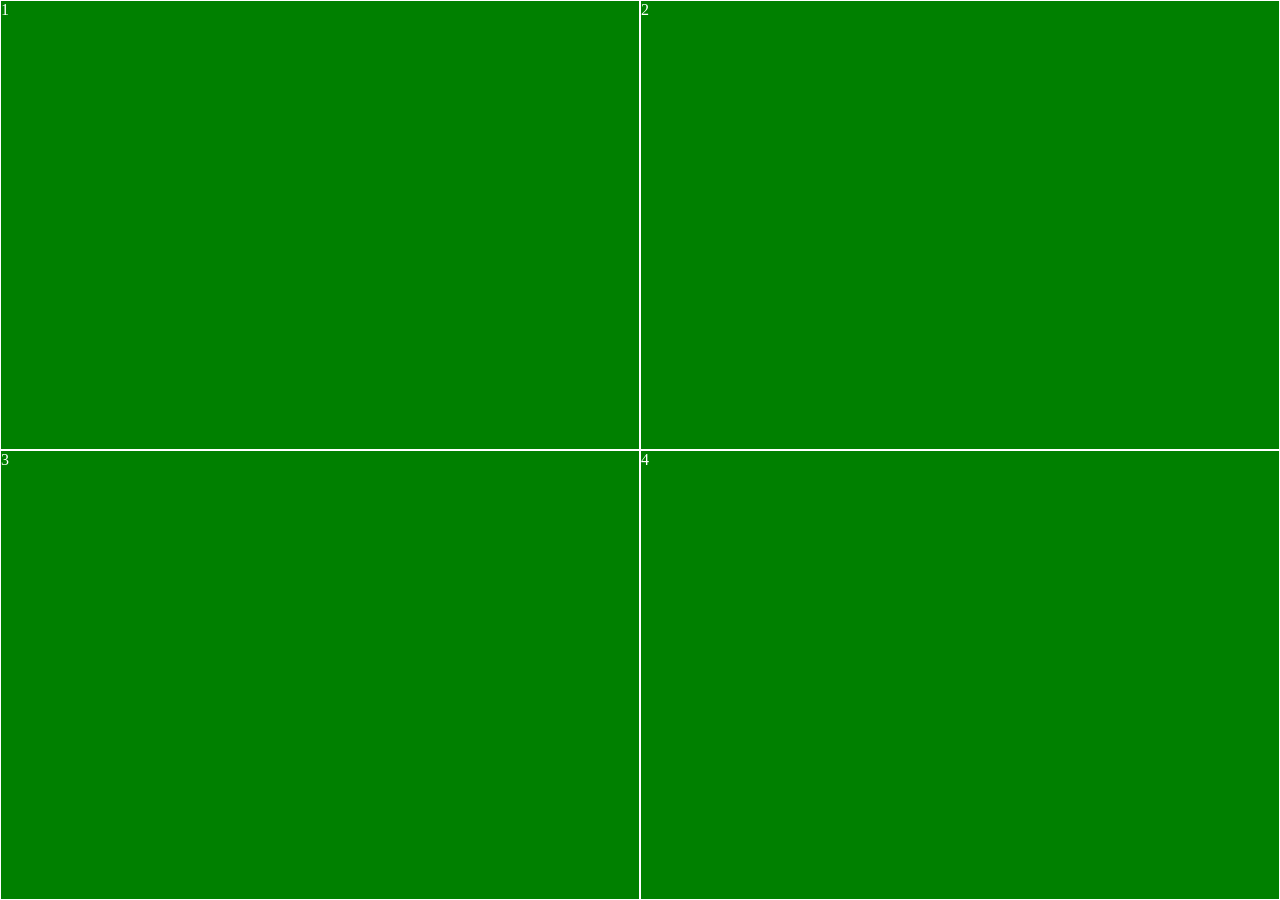
<file: clase_08_css_05/index.html>
<!DOCTYPE html>
<html lang="en">
<head>
    <meta charset="UTF-8">
    <meta name="viewport" content="width=device-width, initial-scale=1.0">
    <title>Document</title>
    <link rel="stylesheet" href="./grid.css">
</head>
<body>
    <div class="container">
        <div class="box">1</div>
        <div class="box">2</div>
        <div class="box">3</div>
        <div class="box">4</div>
    </div> 
</body>
</html>
</file>
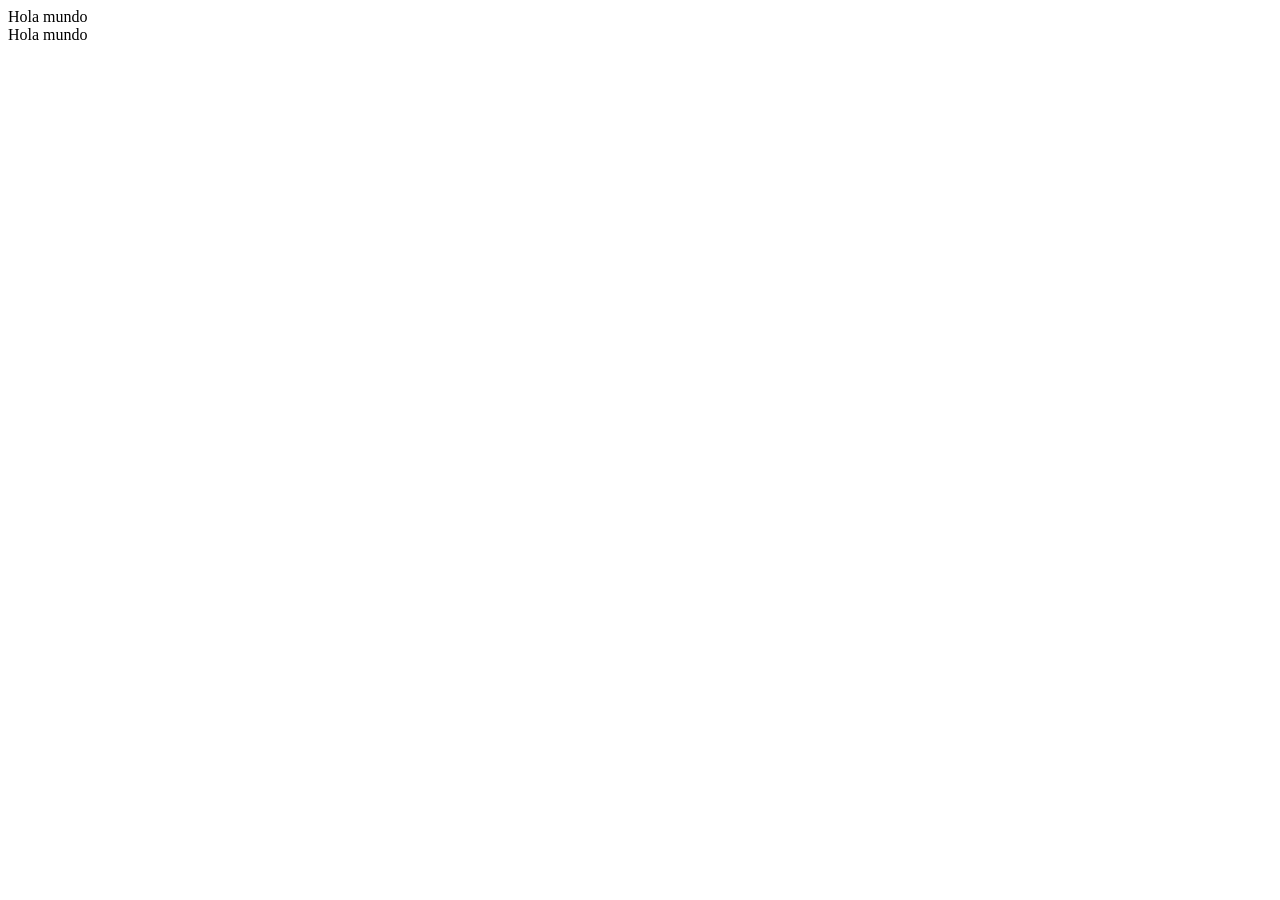
<file: clase_05_css_3/src/pages/box_modeling.html>
<!DOCTYPE html>
<html lang="en">
<head>
    <meta charset="UTF-8">
    <meta name="viewport" content="width=device-width, initial-scale=1.0">
    <title>Document</title>
    <link rel="stylesheet" href="../styles/box_modeling.css">
</head>
<body>
    <div class="container">Hola mundo</div>
    <div class="container2">Hola mundo</div>
</body>
</html>
</file>
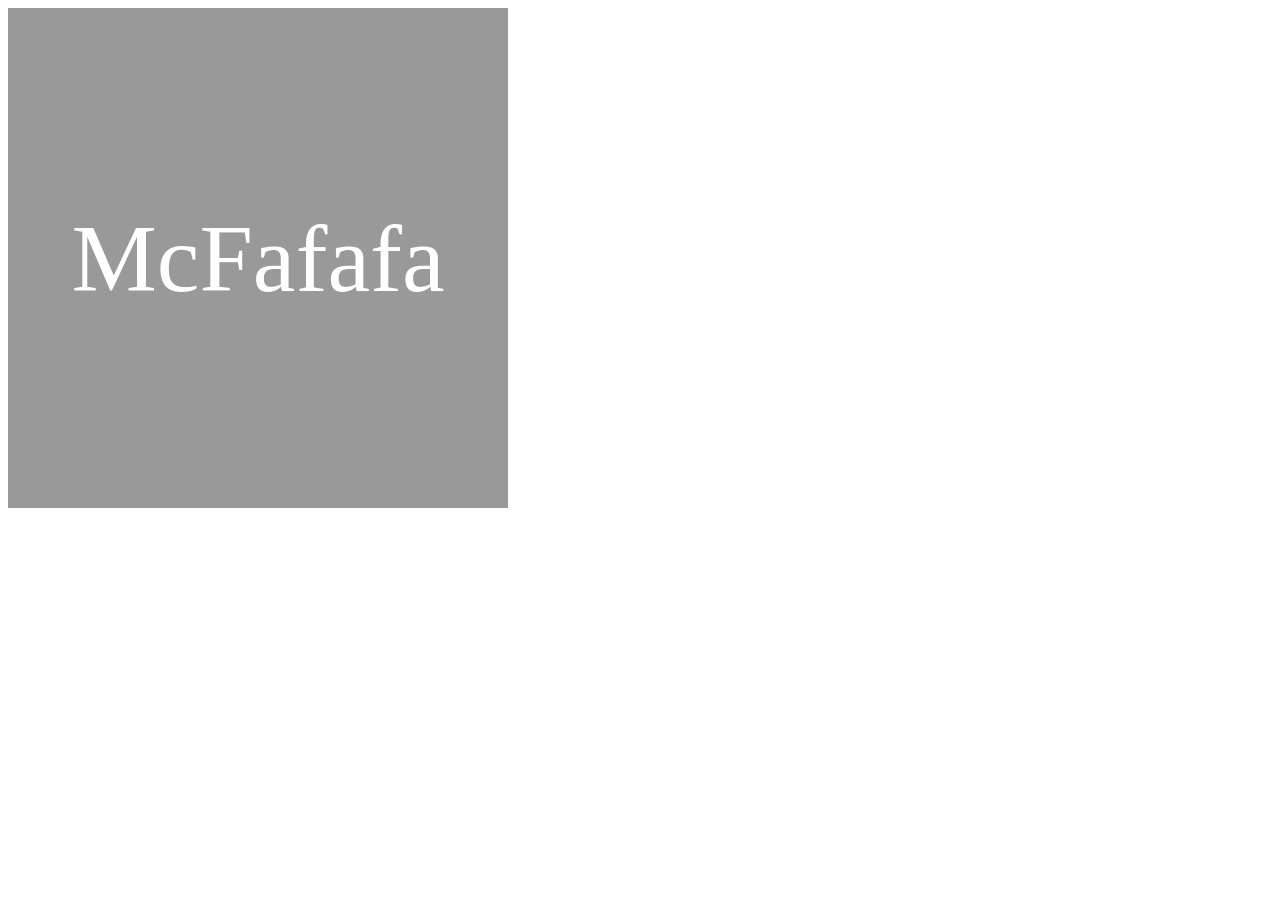
<file: clase_05_css_3/src/pages/fondos.html>
<!DOCTYPE html>
<html lang="en">
<head>
    <meta charset="UTF-8">
    <meta name="viewport" content="width=device-width, initial-scale=1.0">
    <title>Document</title>
    <link rel="stylesheet" href="../styles/fondos.css">
</head>
<body>
    <div class="container">
        <div class="filtro">
            <p>McFafafa</p>
        </div>
    </div>
</body>
</html>
</file>
<file: clase_08_css_05/grid.css>
/* 
    GRID

    Es un sistema de estructuras de CSS orientado a estructuras en forma de filas, columnas o
    una combinacion de ambas (grilla).

    Es otro valor de la propiedad "display".
*/

/* funciones -> algoritmo con instrucciones que espera un valor para operar y opera en base a ese valor que le pasamos */

* {
  margin: 0;
}

.container {
  width: 100%;
  height: 100vh;
  background-color: black;
  display: grid;
  grid-template-columns: repeat(1, 1fr);

  & .box {
    background-color: gray;
    color: white;
    border: 1px solid white;
  }
}

/* 
    RESPONSIVIDAD

    Nuestro objetivo es que el sitio se vea bonito y legible desde cualquier
    dispositivo. Para ello modificaremos los valores de las propiedades
    para que cada vez que pasemos un punto de quiebre respecto del ancho
    de la pantalla, sos cambios se apliquen.

    Para esto usaremos el concepto de MEDIA QUERY.
*/


/***** TABLET *****/
@media screen and (min-width: 768px) 
{
  .container {
    grid-template-columns: repeat(2, 1fr);

    & .box {
      background-color: green;
    }
  }
}

/***** DESKTOP *****/
@media screen and (min-width: 1400px) 
{
  .container {
    grid-template-columns: repeat(4, 1fr);

    & .box {
      background-color: red;
    }
  }
}
</file>
<file: clase_05_css_3/src/styles/box_modeling.css>
/* 
    BOX MODELING

    Modelando cajitas
        -> Contenido (texto o elementos que colocamos dentro del container)
        -> Relleno (todo aquellos que ocupa lugar dentro del container)
        -> Borde (Delineado que marca los limites del container)
        -> Margen (El espacio circundante del container, por fuera de los bordes).
*/

/* * {
    margin: 0;
    padding: 0;
}

.container  {
    width: 500px;
    height: 500px;
    background-color: orange;
}
.container2  {
    width: 500px;
    height: 500px;
    background-color: green;
} */
</file>
<file: clase_05_css_3/src/styles/fondos.css>
/* 
    FONDOS

    Nos interesa colocar una imagen de fondo.
    -> background-image: url("miimage.jpg")
    -> Modificarle el tamaño -> background-size
    -> Mover la imagen -> background-position
    -> Generar o remover mozaico -> background-repeat
*/

.container {
    width: 500px;
    height: 500px;
    background-image: url(https://wallpapers.com/images/featured/cheeseburger-fqzh8aanxuwac9sg.jpg);
    background-size: cover;
    background-position: center;
}

.filtro {
    width: inherit;
    height: inherit;
    background-color: rgba(0, 0, 0, 0.4);

    /* NO PRESTAR ATENCION A ESTO */
    display: flex;
    justify-content: center;
    align-items: center;
}

.container p {
    font-size: 6rem;
    color: white;
}
</file>
